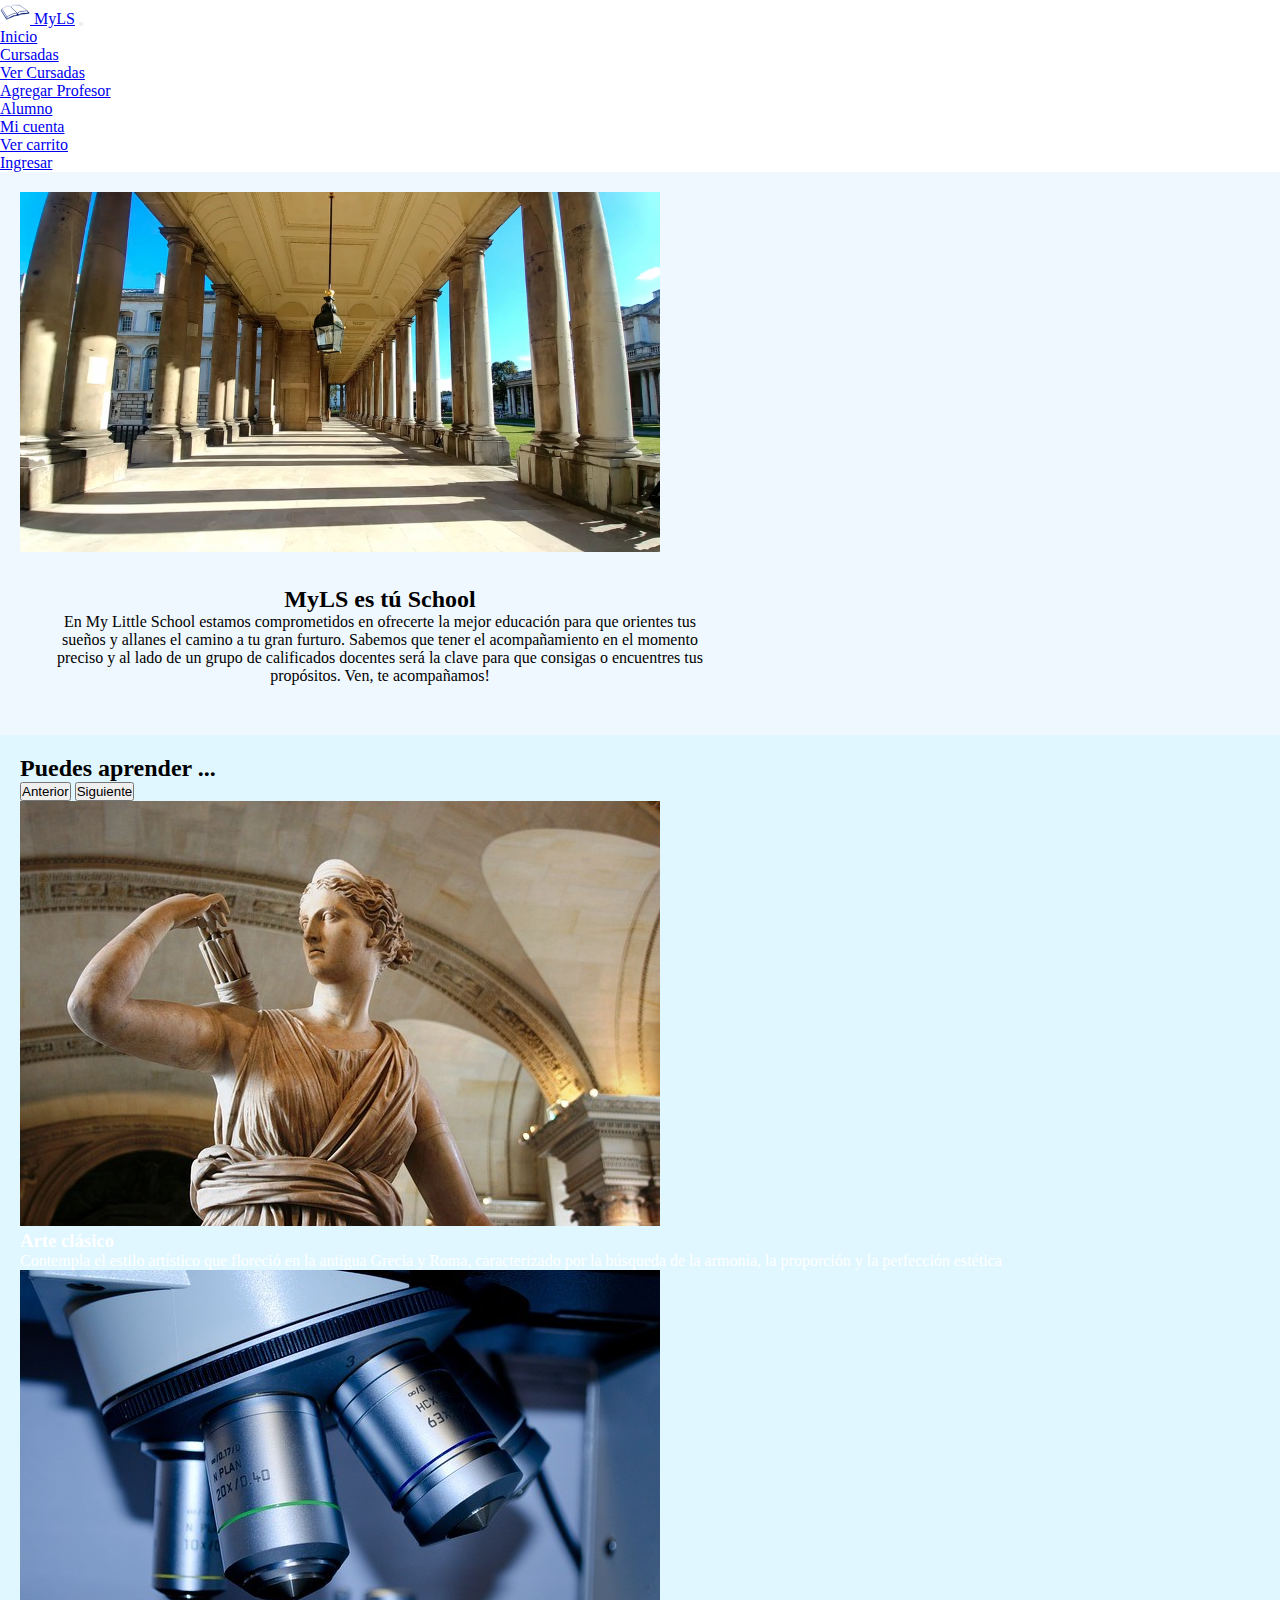
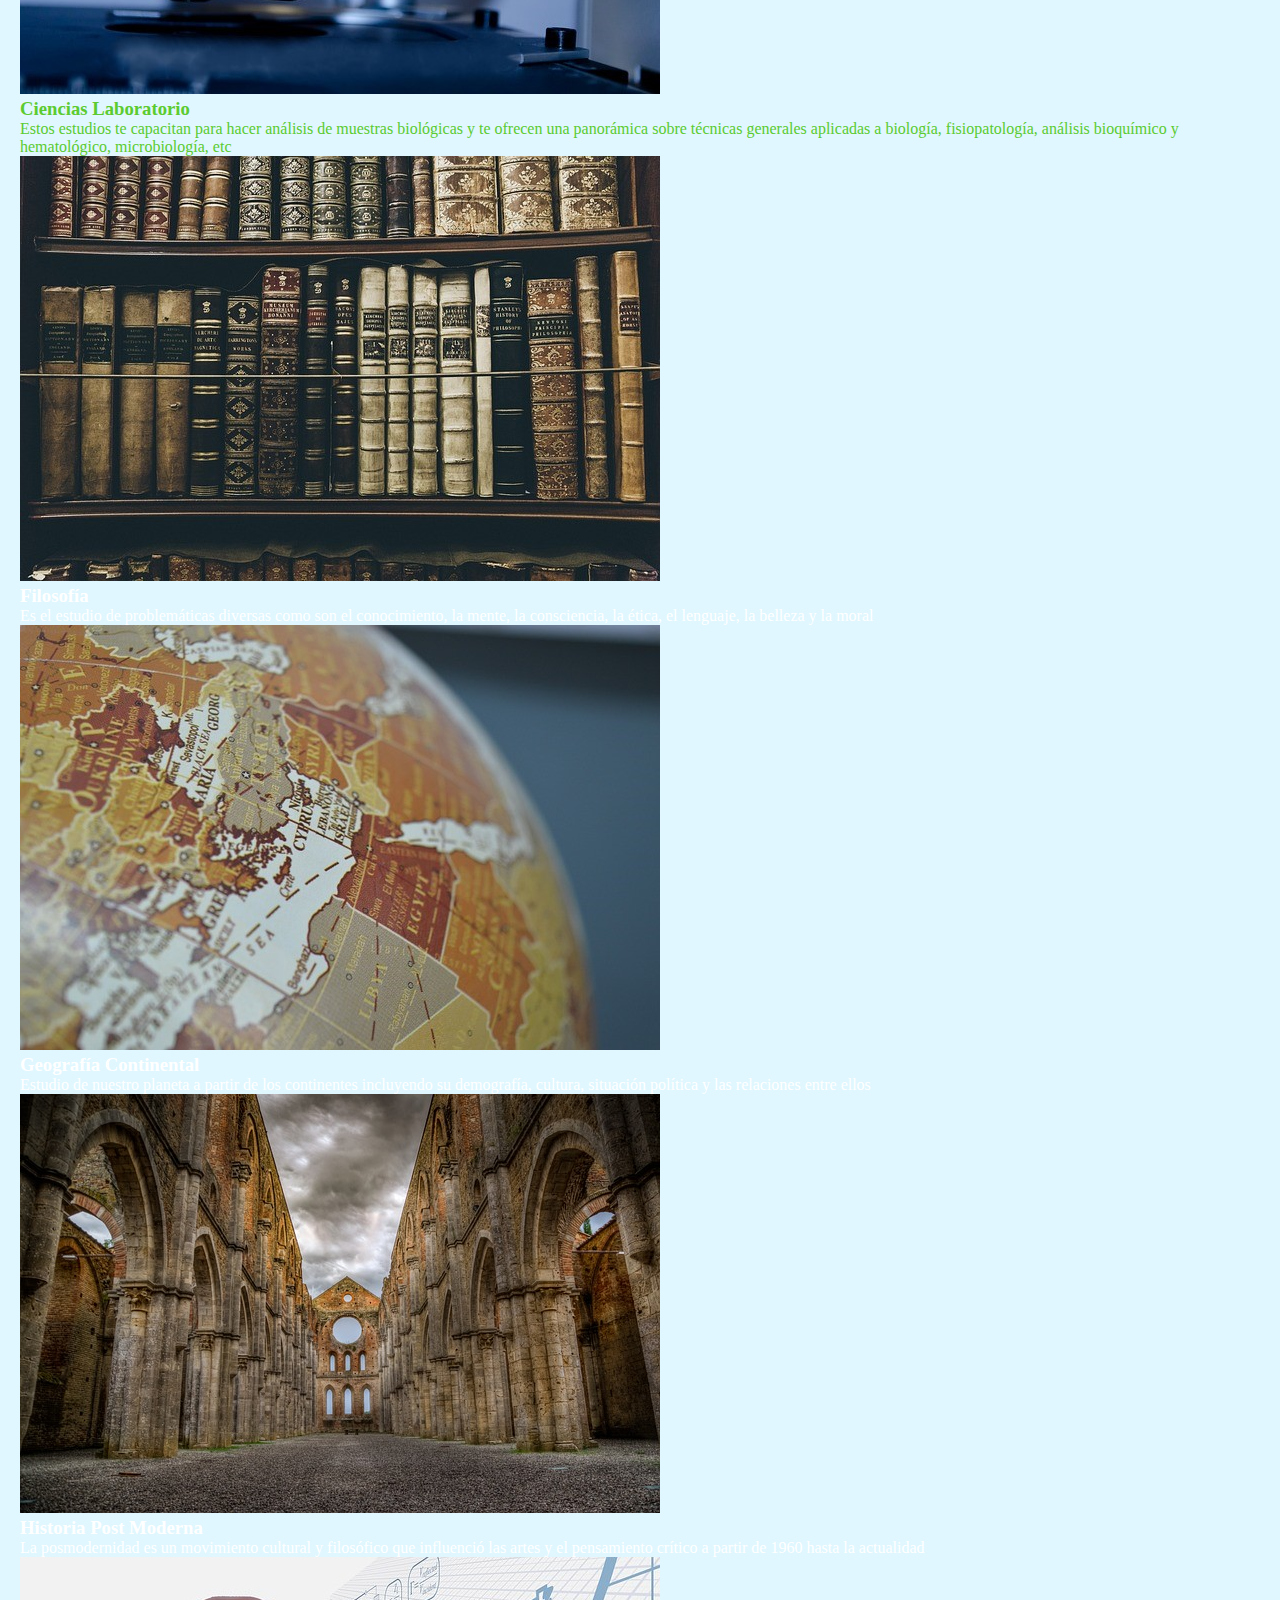
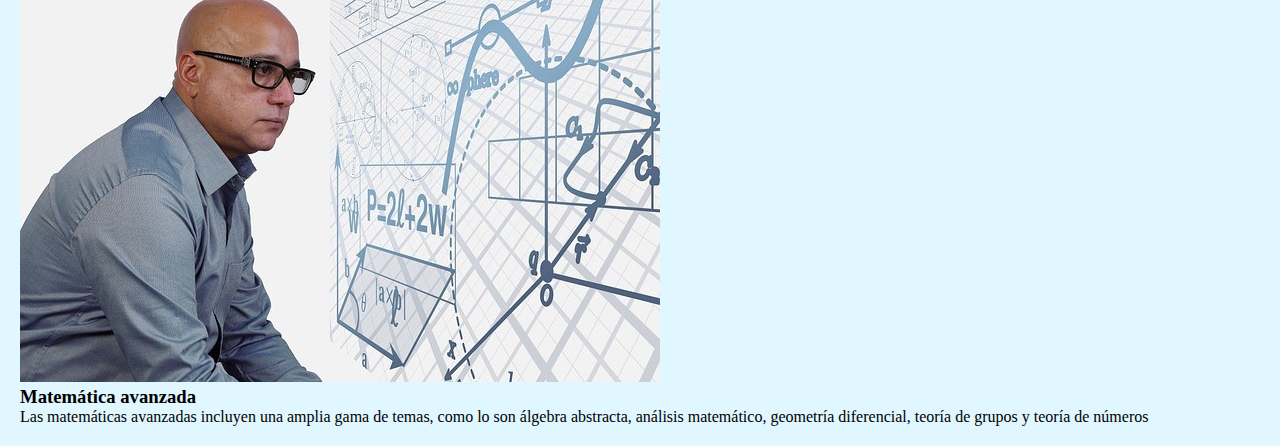
<file: index.html>
<!DOCTYPE html>
<html lang="es">
<head>
    <meta charset="UTF-8">
    <meta name="viewport" content="width=device-width, initial-scale=1.0">
    <!-- Bootstrap INI -->
    <link href="https://cdn.jsdelivr.net/npm/bootstrap@5.2.3/dist/css/bootstrap.min.css" rel="stylesheet"
        integrity="sha384-rbsA2VBKQhggwzxH7pPCaAqO46MgnOM80zW1RWuH61DGLwZJEdK2Kadq2F9CUG65" crossorigin="anonymous" />
    <!-- Bootstrap FIN -->
    <link rel="shortcut icon" href="./img/book-favicon.svg" type="image/x-icon">
    <link rel="stylesheet" href="estilos.css">
    <title>My Little School</title>
</head>
<body>
    <!-- Barra de navegacion INI -->
    <nav class="navbar navbar-expand-lg bg-body-tertiary bg-primary">
        <div class="container-sm">
            <a class="navbar-brand" href="#">
                <img src="./img/book-favicon.svg" alt="Logo" width="30" height="24" class="d-inline-block align-text-top">
                MyLS</a>
            <button class="navbar-toggler" type="button" data-bs-toggle="collapse" data-bs-target="#navbarNav" aria-controls="navbarNav" aria-expanded="false" aria-label="Toggle navigation">
                <span class="navbar-toggler-icon"></span>
            </button>
            <div class="collapse navbar-collapse" id="navbarNav">
                <ul class="navbar-nav">
                    <li class="nav-item">
                        <a class="nav-link active" aria-current="page" href="#">Inicio</a>
                    </li>
                    <li class="nav-item dropdown">
                        <a class="nav-link dropdown-toggle" href="cursadas.html" role="button" data-bs-toggle="dropdown" aria-expanded="false">
                            Cursadas
                        </a>
                        <ul class="dropdown-menu">
                            <li><a class="dropdown-item" href="cursadas.html">Ver Cursadas</a></li>
                            <li><a class="dropdown-item" href="nuevo.html?tipo=profesor">Agregar Profesor</a></li>
                        </ul>
                    </li>
                    <li class="nav-item dropdown">
                        <a class="nav-link dropdown-toggle" href="alumno.html" role="button" data-bs-toggle="dropdown" aria-expanded="false">
                            Alumno
                        </a>
                        <ul class="dropdown-menu">
                            <li><a class="dropdown-item" href="alumno.html">Mi cuenta</a></li>
                            <li><a class="dropdown-item" href="carrito.html">Ver carrito</a></li>
                        </ul>
                    </li>
                </ul>
            </div>
            <div class="usuarioLogin">
                <label id="usuarioLogin" class="col-form-label">Usuario</label>
            </div>
            <a href="login.html" class="btn btn-primary btn-lg botonIngresar" id="botonIngresar">Ingresar</a>
        </div>
    </nav>
    <!-- Barra de navegación FIN -->

    <!-- Presentación MyLS INI -->
    <div class="container-fluid portada">
        <div class="row justify-content-center">
            <!-- <div class="col-5"> -->
                <video width="640" height="360" autoplay>
                    <source src="./img/Colegio-video.mp4" type="video/mp4">
                </video>
            <!-- </div> -->
            <div id="parrafoMyLS">
                <h2>MyLS es tú School</h2>
                <p>En My Little School estamos comprometidos en ofrecerte la mejor educación para que orientes tus sueños y allanes el camino a tu gran furturo. Sabemos que tener el acompañamiento en el momento preciso y al lado de un grupo de calificados docentes será la clave para que consigas o encuentres tus propósitos. Ven, te acompañamos!</p>
            </div>
        </div>
    </div>
    <!-- Presentación MyLS FIN -->

    <div class="carrusel">
        <div class="container-sm">
            <h2>Puedes aprender ...</h2>
            <div id="carruselCursadas" class="carousel slide" data-bs-ride="carousel">
                <div class="carousel-inner justify-content-center" id="contenidoCarrusel">
                <!-- </div> -->
                    <button class="carousel-control-prev" type="button" data-bs-target="#carruselCursadas" data-bs-slide="prev">
                        <span class="carousel-control-prev-icon" aria-hidden="true"></span>
                        <span class="visually-hidden">Anterior</span>
                    </button>
                    <button class="carousel-control-next" type="button" data-bs-target="#carruselCursadas" data-bs-slide="next">
                        <span class="carousel-control-next-icon" aria-hidden="true"></span>
                        <span class="visually-hidden">Siguiente</span>
                    </button>
                </div>
            </div>
        </div>
    </div>

    <!-- script BOOSTRAP INI -->
    <script src="https://cdn.jsdelivr.net/npm/bootstrap@5.2.3/dist/js/bootstrap.bundle.min.js"
        integrity="sha384-kenU1KFdBIe4zVF0s0G1M5b4hcpxyD9F7jL+jjXkk+Q2h455rYXK/7HAuoJl+0I4" crossorigin="anonymous">
    </script>
    <!-- script BOOSTRAP FIN -->
    <script src="main.js"></script>
</body>
</html>

                <!-- <div>
                    <div class="carousel-item active">
                        <img src="./img/Ciencias.jpg" class="d-block w-100" alt="laboratorio químico">
                        <div class="carousel-caption d-none d-md-block">
                            <h3 class="textoBlanco">Ciencias</h3>
                            <p class="textoBlanco">Some representative placeholder content for the first slide.</p>
                        </div> 
                    </div>
                    <div class="carousel-item">
                        <img src="./img/Historia.jpg" class="d-block w-100" alt="...">
                        <div class="carousel-caption d-none d-md-block">
                            <h3 class="textoBlanco">Filosofía</h3>
                            <p class="textoBlanco">Some representative placeholder content for the first slide.</p>
                        </div> 
                    </div>
                    <div class="carousel-item">
                        <img src="./img/Matematicas.jpg" class="d-block w-100" alt="...">
                        <div class="carousel-caption d-none d-md-block">
                            <h3 class="textoMarron">Arte clásico</h3>
                            <p class="textoMarron">Some representative placeholder content for the first slide.</p>
                        </div> 
                    </div>
                </div> -->
</file>
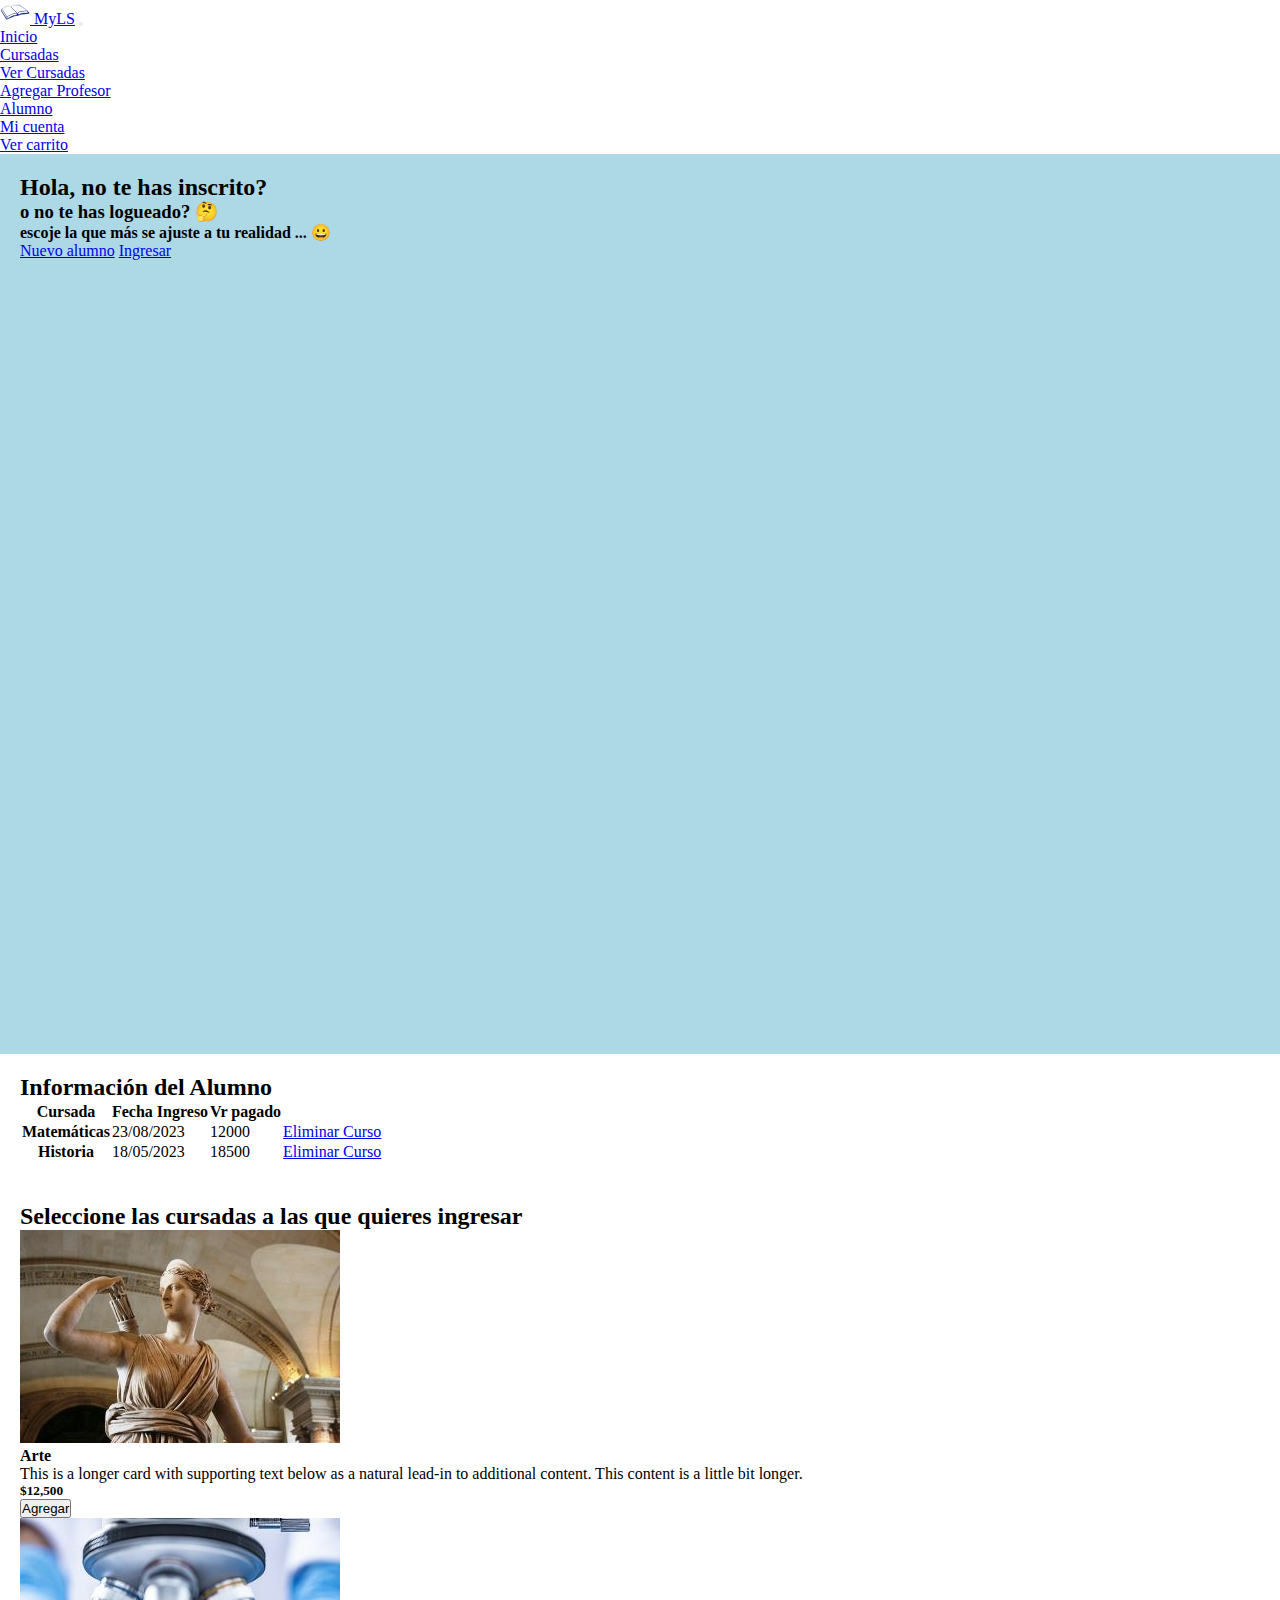
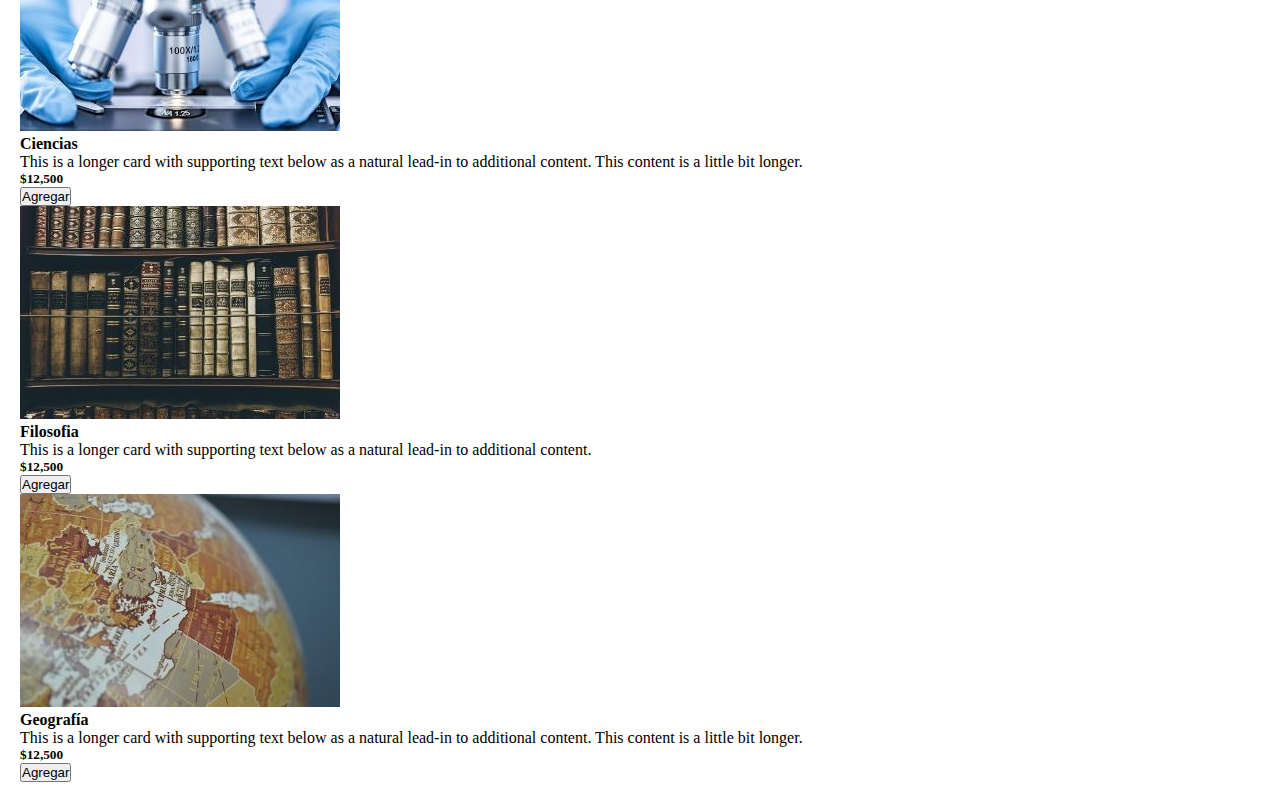
<file: alumno.html>
<!DOCTYPE html>
<html lang="es">
<head>
    <meta charset="UTF-8">
    <meta name="viewport" content="width=device-width, initial-scale=1.0">
    <!-- Bootstrap INI -->
    <link href="https://cdn.jsdelivr.net/npm/bootstrap@5.2.3/dist/css/bootstrap.min.css" rel="stylesheet"
    integrity="sha384-rbsA2VBKQhggwzxH7pPCaAqO46MgnOM80zW1RWuH61DGLwZJEdK2Kadq2F9CUG65" crossorigin="anonymous" />
    <!-- Bootstrap FIN -->
    <link rel="shortcut icon" href="./img/book-favicon.svg" type="image/x-icon">
    <link rel="stylesheet" href="estilos.css">
    <title>MyLS Alumnos</title>
</head>
<body>
    <!-- Barra de navegacion INI -->
    <nav class="navbar navbar-expand-lg bg-body-tertiary bg-primary">
        <div class="container-sm">
            <a class="navbar-brand" href="#">
                <img src="./img/book-favicon.svg" alt="Logo" width="30" height="24" class="d-inline-block align-text-top">
                MyLS</a>
            <button class="navbar-toggler" type="button" data-bs-toggle="collapse" data-bs-target="#navbarNav" aria-controls="navbarNav" aria-expanded="false" aria-label="Toggle navigation">
                <span class="navbar-toggler-icon"></span>
            </button>
            <div class="collapse navbar-collapse" id="navbarNav">
                <ul class="navbar-nav">
                    <li class="nav-item">
                        <a class="nav-link" aria-current="page" href="index.html">Inicio</a>
                    </li>
                    <li class="nav-item dropdown">
                        <a class="nav-link dropdown-toggle" href="cursadas.html" role="button" data-bs-toggle="dropdown" aria-expanded="false">
                            Cursadas
                        </a>
                        <ul class="dropdown-menu">
                            <li><a class="dropdown-item" href="cursadas.html">Ver Cursadas</a></li>
                            <li><a class="dropdown-item" href="nuevo.html?tipo=profesor">Agregar Profesor</a></li>
                        </ul>
                    </li>
                    <li class="nav-item dropdown">
                        <a class="nav-link dropdown-toggle active" href="alumno.html" role="button" data-bs-toggle="dropdown" aria-expanded="false">
                            Alumno
                        </a>
                        <ul class="dropdown-menu">
                            <li><a class="dropdown-item" href="alumno.html">Mi cuenta</a></li>
                            <li><a class="dropdown-item" href="carrito.html">Ver carrito</a></li>
                        </ul>
                    </li>
                </ul>
            </div>
        </div>
    </nav>
    <!-- Barra de navegación FIN -->
    <!-- bloque usado para cuando el usuario no se ha logueado -->
    <div class="container d-flex flex-column justify-content-center align-items-center noExiste d-none" id="noHayIngreso">
        <h2>Hola, no te has inscrito?</h2>
        <h3>o no te has logueado? 🤔</h3>
        <h4>escoje la que más se ajuste a tu realidad ... 😀</h4>
        <a href="nuevo.html?tipo=alumno" class="btn btn-primary btn-lg botonNuevoAlumno" id="botonNuevoAlumno">Nuevo alumno</a>
        <a href="login.html" class="btn btn-secondary btn-lg botonIngresarAlumno" id="botonIngresarAlumno">Ingresar</a>
    </div>
    <!-- FIN -->

    <!-- Usuario alumno logueado INI -->
    <div class="container informacionAlumno alumnoLogueado" id="tablaAlumnoLogueado">
        <h2 id="tituloAlumnoLogueado">Información del Alumno</h2>
        <table class="table table-success table-striped m-2" id="tablaNotasAlumno">
            <thead>
                <tr>
                    <th scope="col">Cursada</th>
                    <th scope="col">Fecha Ingreso</th>
                    <th scope="col">Vr pagado</th>
                    <th scope="col"></th>
                </tr>
            </thead>
            <tbody id="tabla-cursadas">
                <tr>
                    <th scope="row">Matemáticas</th>
                    <td>23/08/2023</td>
                    <td>12000</td>
                    <td><a href="#eliminarCurso" class="btn btn-outline-primary btn-sm botonEliminar" id="MAT">Eliminar Curso</a></td> 
                </tr>
                <tr>
                    <th scope="row">Historia</th>
                    <td>18/05/2023</td>
                    <td>18500</td>
                    <td><a href="#eliminarCurso" class="btn btn-outline-primary btn-sm botonEliminar" id="HIS">Eliminar Curso</a></td>
                </tr>
            </tbody>
        </table>
    </div>
    <!-- Usuario alumno logueado FIN -->

    <!-- Alumno logueado - compra de cursos INI -->
    <div class="container comprarCursos alumnoLogueado">
        <h2>Seleccione las cursadas a las que quieres ingresar</h2>
        <div class="row row-cols-1 row-cols-md-3 g-4">
            <div class="col">
                <div class="card h-100">
                    <img src="./img/Arte-1.jpg" class="card-img-top" alt="...">
                    <div class="card-body">
                        <h4 class="card-title">Arte</h4>
                        <p class="card-text">This is a longer card with supporting text below as a natural lead-in to additional content. This content is a little bit longer.</p>
                        <h5 class="precioCursada">$12,500</h5>
                        <button type="button" class="btn btn-primary buttonAgregarCursada">Agregar</button>
                    </div>
                </div>
            </div>
            <div class="col">
                <div class="card h-100">
                    <img src="./img/Ciencias-X1.jpg" class="card-img-top" alt="...">
                    <div class="card-body">
                        <h4 class="card-title">Ciencias</h4>
                        <p class="card-text">This is a longer card with supporting text below as a natural lead-in to additional content. This content is a little bit longer.</p>
                        <h5 class="precioCursada">$12,500</h5>
                        <button type="button" class="btn btn-primary buttonAgregarCursada">Agregar</button>
                    </div>
                </div>
            </div>
            <div class="col">
                <div class="card h-100">
                    <img src="./img/Filosofia-1.jpg" class="card-img-top" alt="...">
                    <div class="card-body">
                        <h4 class="card-title">Filosofia</h4>
                        <p class="card-text">This is a longer card with supporting text below as a natural lead-in to additional content.</p>
                        <h5 class="precioCursada">$12,500</h5>
                        <button type="button" class="btn btn-primary buttonAgregarCursada">Agregar</button>
                    </div>
                </div>
            </div>
            <div class="col">
                <div class="card h-100">
                    <img src="./img/Geografia-1.jpg" class="card-img-top" alt="...">
                    <div class="card-body">
                        <h4 class="card-title">Geografía</h4>
                        <p class="card-text">This is a longer card with supporting text below as a natural lead-in to additional content. This content is a little bit longer.</p>
                        <h5 class="precioCursada">$12,500</h5>
                        <button type="button" class="btn btn-primary buttonAgregarCursada">Agregar</button>
                    </div>
                </div>
                </div>
            </div>
    </div>
    <!-- Alumno logueado - compra de cursos FIN -->
    
    <!-- script BOOSTRAP INI -->
    <script src="https://cdn.jsdelivr.net/npm/bootstrap@5.2.3/dist/js/bootstrap.bundle.min.js"
        integrity="sha384-kenU1KFdBIe4zVF0s0G1M5b4hcpxyD9F7jL+jjXkk+Q2h455rYXK/7HAuoJl+0I4" crossorigin="anonymous">
    </script>
    <!-- script BOOSTRAP FIN -->
    <script src="alumno.js"></script>
</body>
</html>
</file>
<file: estilos.css>
* {
    margin: 0;
    padding: 0;
    box-sizing: border-box;
}

.usuarioLogin {
    padding-left: 10px;
    padding-right: 10px;
    background-color: white;
    color: blue;
}

.portada {
    padding: 20px;
    background-color: #f0f8ff;
}
#parrafoMyLS {
    display: flex;
    flex-direction: column;
    width: 80vh;
    justify-content: center;
    align-items: center;
    text-align: center;
    padding: 30px;
}

.carrusel {
    background-color: #e0f7ff;
    padding: 20px;
}
.textoBlanco {
    color: white;
}
.textoNegro {
    color: black;
}
.textoVerde {
    color: rgb(91, 203, 47);
}

/* CURSADAS */

#acordeonCursadas {
    margin-bottom: 30px;
}

.cursadas-titulo {
    display: flex;
    justify-content: space-between;
    padding: 2rem;
}

.cursadas-capturar-nota {
    margin-top: 30px;
    padding: 2rem;
    background-color: aliceblue;
}

.capturar-nota-titulo {
    margin-bottom: 20px;
}

.fila-capturar-nota {
    padding: 10px;
}

#botonGuardarNota {
    margin-left: 10px;
    margin-top: 20px;
}

/* ALUMNOS */
.noExiste {
    height: 100vh;
    background-color: #add8e6;
    padding: 20px;
    gap: 30px;
}

.alumnoLogueado {
    padding: 20px;
}

.informacionAlumno {
    padding: 20px;
}

.h4Label {
    margin: 30px;
    color: blue;
}

#comprarCursos {
    padding-top: 30px;
    background-color: #e0f7ff;
}

.moneda {
    display: flex;
    justify-content: flex-end;
    align-items: center;
    margin-bottom: 10px;
}

.labelMonedaPago {
    margin-right: 10px;
}

.encabezadoComprarCursos {
    display: flex;
    flex-direction: row;
    justify-content: space-between;
}

.botonCarrito {
    padding: 10px;
}
.iconoCarrito {
    margin: 10px;
}

/* CARRITO */
#contenedorVacio {
    padding: 30px;
    display: flex;
    justify-content: center;
    background-color: #f0f8ff;
}

#contenedorCarrito {
    padding: 30px;
    background-color: #f0f8ff;
}

#resumenCarrito {
    padding: 30px;
    display: flex;
    flex-direction: column;
    justify-content: center;
    align-items: center;
    background-color: #e0f7ff;
}

.buttonPagar {
    margin-top: 20px;
}

/* LOGIN */
#encabezadoLogin {
    display: flex;
    justify-content: center;
}

.bodyLogin {
    display: flex;
    justify-content: center;
    align-items: center;
}

.formularioLogin {
    padding: 20px;
    height: 400px;
    width: 90vh;
    max-width: 600px;
    background-color: antiquewhite;
}

.buttonAgregarUsuario {
    margin-top: 20px;
}

/* NUEVO */

.lineaInicial {
    display: flex;
    justify-content: space-between;
    margin-bottom: 20px;
}
.formularioIngreso {
    padding: 30px;
    background-color: antiquewhite;
}
.tipoUsuarioRadiobutton {
    display: flex;
    justify-content: center;
    align-items: center;
}
#botonGrabarUsuario {
    margin-top: 20px;
}
</file>
